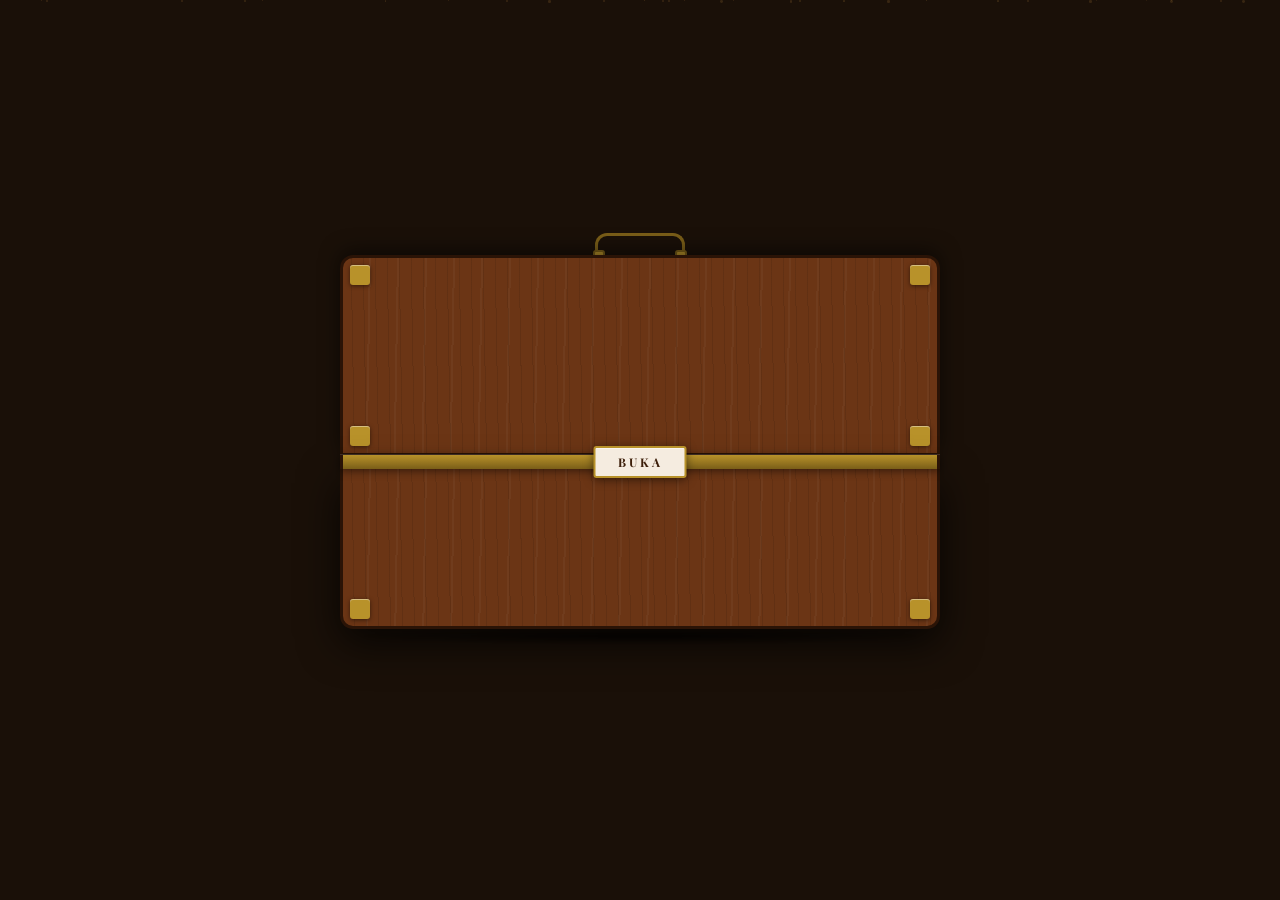
<file: pangkatopia.html>
<!DOCTYPE html>
<html lang="id">
<head>
<meta charset="UTF-8">
<meta name="viewport" content="width=device-width, initial-scale=1.0">
<title>Pangkatopia</title>
<link href="https://fonts.googleapis.com/css2?family=Playfair+Display:wght@700;900&family=Lato:wght@400;700&display=swap" rel="stylesheet">
<link rel="stylesheet" href="pangkatopia.css">
</head>
<body>

<div class="dust" id="dust"></div>

<div class="stage">
  <div class="koper-wrap" id="kw">

    <div class="handle"></div>

    <!-- LID: bersih -->
    <div class="lid">
      <div class="lid-inner wood">
        <div class="corner tl"></div>
        <div class="corner tr"></div>
        <div class="corner bl"></div>
        <div class="corner br"></div>
      </div>
    </div>

    <!-- HINGE + BUKA -->
    <div class="hinge-bar">
      <div class="rivet"></div>
      <button class="btn-buka" onclick="openK()">BUKA</button>
      <div class="rivet"></div>
    </div>

    <!-- BASE: bersih -->
    <div class="base">
      <div class="base-inner wood">
        <div class="corner bl"></div>
        <div class="corner br"></div>
      </div>
    </div>

    <!-- OPEN BOARD -->
    <div class="open-board" id="ob">

      <div class="ob-top">
        <div class="wood-panel wood">
          <div class="ob-top-inner">
            <div class="corner tl"></div>
            <div class="corner tr"></div>
            <div class="board-title">PANGKATOPIA</div>
            <div class="lbl-row">
                <select class="tag select-tag" id="sifatSelect">
                    <option value="">SIFAT</option> 
                    <option value="perkalian">aᵐ × aⁿ = aᵐ⁺ⁿ</option>
                    <option value="pembagian">aᵐ ÷ aⁿ = aᵐ⁻ⁿ</option>
                    <option value="pangkat-pangkat">(aᵐ)ⁿ = aᵐⁿ</option>
                    <option value="perkalian-dalam">(a × b)ⁿ = aⁿ × bⁿ</option>
                    <option value="nol">a⁰ = 1  (a ≠ 0)</option>
                    <option value="negatif">a⁻ⁿ = 1 / aⁿ</option>
                    <option value="campuran">Operasi Campuran</option>
                </select>
                <select class="tag select-tag" id="soalSelect">
                  <option value="">PILIH SOAL</option>
                  <option value="1">3² × 3⁴ = ?</option>
                  <option value="2">2⁶ ÷ 2² = ?</option>
                  <option value="3">(3²)³ = ?</option>
                  <option value="4">(2 × 3)³ = ?</option>
                  <option value="5">5⁰ = ?</option>
                  <option value="6">2⁻² = ?</option>
                  <option value="7">2² × 2³ ÷ 2⁴ = ?</option>
                </select>
            </div>
            <div class="pocket-row"> 
              <div class="pocket top-pocket"></div>
              <span class="xsep">×</span>
              <div class="pocket top-pocket"></div>
              <span class="xsep">×</span>
              <div class="pocket top-pocket"></div>
              <span class="xsep">×</span>
              <div class="pocket top-pocket"></div>
              <span class="xsep">×</span>
              <div class="pocket top-pocket"></div>
              <span class="xsep">×</span>
              <div class="pocket top-pocket"></div>
            </div>
          </div>
        </div>
      </div>

      <div class="hinge-bar" style="z-index:5;">
        <div class="rivet"></div>
        <div class="rivet"></div>
      </div>

      <div class="ob-bottom">
        <div class="wood-panel wood">
          <div class="ob-bottom-inner">
            <div class="corner bl"></div>
            <div class="corner br"></div>
            <div class="pocket-row">
              <div class="pocket bottom-pocket"></div>
              <span class="xsep">÷</span>
              <div class="pocket bottom-pocket"></div>
              <span class="xsep">÷</span>
              <div class="pocket bottom-pocket"></div>
              <span class="xsep">÷</span>
              <div class="pocket bottom-pocket"></div>
              <span class="xsep">÷</span>
              <div class="pocket bottom-pocket"></div>
              <span class="xsep">÷</span>
              <div class="pocket bottom-pocket"></div>
            </div>
            <div class="hasil-row">
              <div class="hasil-tag" id="hasilBtn">HASIL</div>
            </div>
            <div class="bead-palette">
                <div class="bead red" data-color="#d64545" draggable="true"></div>
                <div class="bead blue" data-color="#3b82f6" draggable="true"></div>
                <div class="bead green" data-color="#22c55e" draggable="true"></div>
            </div>
            <button class="btn-tutup" onclick="closeK()">✕ TUTUP</button>
          </div>
        </div>
      </div>

    </div>
  </div>
  <div class="floor-shadow"></div>
</div>
<script src="pangkatopia.js"></script>
</body>
</html>
</file>
<file: pangkatopia.css>
*,*::before,*::after{box-sizing:border-box;margin:0;padding:0}
:root{
  --wood-mid:#6b3515;--wood-edge:#2a1306;
  --brass:#b8922a;--brass-dark:#7a5e18;
  --label-bg:#f5ece0;--label-text:#3d1f0a;
  --pocket-bg:rgba(255,255,255,0.13);--pocket-border:rgba(255,255,255,0.45);
}
body{
  min-height:100vh;display:flex;align-items:center;justify-content:center;
  background:#1a1008;font-family:'Lato',sans-serif;overflow:hidden;
}
.dust{position:fixed;inset:0;pointer-events:none;z-index:0;}
.dust span{
  position:absolute;border-radius:50%;background:rgba(180,130,60,0.2);
  animation:floatup linear infinite;
}
@keyframes floatup{
  0%{transform:translateY(100%) scale(0);opacity:0}
  10%{opacity:1}90%{opacity:0.5}
  100%{transform:translateY(-30px) scale(1.5);opacity:0}
}
.stage{display:flex;flex-direction:column;align-items:center;position:relative;z-index:1;}
.wood{
  background-color:var(--wood-mid);
  background-image:
    repeating-linear-gradient(89deg,transparent 0,transparent 11px,rgba(0,0,0,0.09) 11px,rgba(0,0,0,0.09) 12px),
    repeating-linear-gradient(91deg,transparent 0,transparent 26px,rgba(255,255,255,0.035) 26px,rgba(255,255,255,0.035) 28px);
}
.koper-wrap{width:600px;position:relative;}
.handle{
  position:absolute;top:-22px;left:50%;transform:translateX(-50%);
  width:90px;height:22px;border:3px solid var(--brass-dark);border-bottom:none;border-radius:12px 12px 0 0;
}
.handle::before,.handle::after{
  content:'';position:absolute;bottom:-5px;width:12px;height:10px;
  background:var(--brass);border-radius:3px;border:2px solid var(--brass-dark);
}
.handle::before{left:-5px}.handle::after{right:-5px}
.lid{
  width:100%;transform-origin:bottom center;
  transition:transform 0.85s cubic-bezier(0.4,0,0.15,1);
  position:relative;z-index:3;border-radius:13px 13px 0 0;overflow:hidden;
  box-shadow:0 -4px 20px rgba(0,0,0,0.55);
}
.lid-inner{
  border:3px solid var(--wood-edge);border-bottom:2px solid var(--wood-edge);
  border-radius:13px 13px 0 0;min-height:200px;position:relative;
}
.base{
  width:100%;transform-origin:top center;
  transition:transform 0.85s cubic-bezier(0.4,0,0.15,1);
  position:relative;z-index:3;border-radius:0 0 13px 13px;overflow:hidden;
  box-shadow:0 14px 40px rgba(0,0,0,0.75);
}
.base-inner{
  border:3px solid var(--wood-edge);border-top:none;
  border-radius:0 0 13px 13px;min-height:160px;position:relative;
}
.corner{
  position:absolute;width:20px;height:20px;background:var(--brass);border-radius:3px;
  box-shadow:inset 0 1px 0 rgba(255,255,255,0.4),0 1px 4px rgba(0,0,0,0.5);
}
.corner.tl{top:7px;left:7px}.corner.tr{top:7px;right:7px}
.corner.bl{bottom:7px;left:7px}.corner.br{bottom:7px;right:7px}
.hinge-bar{
  width:100%;height:14px;
  background:linear-gradient(180deg,var(--brass) 0%,var(--brass-dark) 100%);
  border-left:3px solid var(--wood-edge);border-right:3px solid var(--wood-edge);
  display:flex;align-items:center;justify-content:center;gap:36px;
  z-index:4;position:relative;
  box-shadow:0 2px 8px rgba(0,0,0,0.5),0 -1px 0 rgba(255,255,255,0.15);
}
.rivet{
  width:9px;height:9px;border-radius:50%;
  background:radial-gradient(circle at 35% 35%,#e8c45a,#7a5e18);
  box-shadow:0 1px 3px rgba(0,0,0,0.5);
}
.btn-buka{
  position:absolute;left:50%;top:50%;transform:translate(-50%,-50%);
  background:var(--label-bg);color:var(--label-text);
  border:2px solid var(--brass);font-family:'Playfair Display',serif;
  font-size:12px;font-weight:700;letter-spacing:3px;padding:6px 22px;
  cursor:pointer;border-radius:3px;
  box-shadow:0 2px 10px rgba(0,0,0,0.5),inset 0 1px 0 rgba(255,255,255,0.5);
  transition:transform 0.15s,opacity 0.3s;z-index:10;white-space:nowrap;
}
.btn-buka:hover{transform:translate(-50%,-50%) scale(1.07);}
.open-board{
  position:absolute;inset:0;display:flex;flex-direction:column;
  opacity:0;pointer-events:none;transition:opacity 0.4s ease 0.65s;z-index:2;
}
.open-board.visible{opacity:1;pointer-events:all;}
.ob-top,.ob-bottom{flex:1;display:flex;flex-direction:column;}
.ob-top-inner,.ob-bottom-inner{
  flex:1;display:flex;flex-direction:column;gap:10px;padding:14px 18px 18px;position:relative;
}
.wood-panel{flex:1;display:flex;flex-direction:column;}
.ob-top .wood-panel{border:3px solid var(--wood-edge);border-bottom:none;border-radius:13px 13px 0 0;}
.ob-bottom .wood-panel{border:3px solid var(--wood-edge);border-top:none;border-radius:0 0 13px 13px;}
.board-title{
  font-family:'Playfair Display',serif;font-size:22px;font-weight:900;letter-spacing:5px;
  color:var(--label-bg);text-align:center;align-self:center;
  padding:6px 30px;background:rgba(0,0,0,0.22);
  border:1.5px solid rgba(255,255,255,0.15);border-radius:5px;
  text-shadow:0 1px 0 rgba(0,0,0,0.6);
}
.lbl-row{display:flex;justify-content:space-between;align-items:center;padding:0 2px;}
.tag{
  background:var(--label-bg);color:var(--label-text);
  font-family:'Lato',sans-serif;font-size:14px;font-weight:700;letter-spacing:2.5px;
  padding:4px 14px;border:2px solid var(--brass);border-radius:3px;
  box-shadow:0 2px 6px rgba(0,0,0,0.3),inset 0 1px 0 rgba(255,255,255,0.5);
}
.select-tag{
  appearance:none;
  cursor:pointer;
  outline:none;
  min-width:180px;
  text-align:center;
}
.pocket-row{display:flex;align-items:center;justify-content:center;}
.pocket{
  flex:1;
  min-width:72px;
  height:64px;
  background:var(--pocket-bg);
  border:1.5px solid var(--pocket-border);
  border-radius:7px;
  margin:0 4px;
  box-shadow:inset 0 2px 8px rgba(0,0,0,0.28);
  position:relative;
  display:flex;
  flex-wrap:wrap;
  align-items:center;
  justify-content:center;
  gap:4px;
  padding:4px;

}
.pocket::before{
  content:'';position:absolute;inset:5px;
  border:1px solid rgba(255,255,255,0.1);border-radius:4px;
}
.xsep{
  color:rgba(255,255,255,0.38);font-size:13px;font-weight:700;
  flex-shrink:0;text-shadow:0 1px 2px rgba(0,0,0,0.5);width:14px;text-align:center;
}
.hasil-row{display:flex;justify-content:center;}
.hasil-tag{
  background:var(--label-bg);color:var(--label-text);
  font-family:'Lato',sans-serif;font-size:14px;font-weight:700;letter-spacing:2.5px;
  padding:4px 24px;border:2px solid var(--brass);border-radius:3px;
  box-shadow:0 2px 6px rgba(0,0,0,0.3);
}
.btn-tutup{
  position:absolute;bottom:9px;right:14px;
  background:rgba(0,0,0,0.22);color:rgba(255,255,255,0.55);
  border:1px solid rgba(255,255,255,0.18);
  font-family:'Lato',sans-serif;font-size:9px;letter-spacing:2px;
  padding:3px 10px;cursor:pointer;border-radius:3px;transition:all 0.2s;
}
.btn-tutup:hover{background:rgba(0,0,0,0.4);color:#fff;}

.bead-palette{
  position:absolute;
  right:90px;
  bottom:8px;

  display:flex;
  gap:8px;
  align-items:center;

  padding:6px 10px;

  background:rgba(0,0,0,0.18);
  border:1px solid rgba(255,255,255,0.15);
  border-radius:8px;

  box-shadow:
    inset 0 1px 0 rgba(255,255,255,0.08),
    0 2px 8px rgba(0,0,0,0.35);
}

.bead{
  width:22px;
  height:22px;
  border-radius:50%;

  cursor:pointer;

  border:2px solid rgba(255,255,255,0.35);

  box-shadow:
    inset 0 2px 4px rgba(255,255,255,0.4),
    inset 0 -3px 6px rgba(0,0,0,0.35),
    0 2px 5px rgba(0,0,0,0.4);

  transition:
    transform 0.15s,
    box-shadow 0.15s;
}

.bead:hover{
  transform:scale(1.15);

  box-shadow:
    inset 0 2px 4px rgba(255,255,255,0.5),
    inset 0 -3px 6px rgba(0,0,0,0.4),
    0 0 10px rgba(255,255,255,0.25);
}

.red{background:#d64545;}
.blue{background:#3b82f6;}
.green{background:#22c55e;}
.yellow{background:#eab308;}
.purple{background:#a855f7;}
.orange{background:#f97316;}

.koper-wrap.opened .lid{transform:translateY(-110%) rotateX(-4deg);}
.koper-wrap.opened .base{transform:translateY(110%) rotateX(4deg);}
.koper-wrap.opened .btn-buka{opacity:0;pointer-events:none;}

.floor-shadow{
  width:560px;height:18px;margin-top:-2px;
  background:radial-gradient(ellipse,rgba(0,0,0,0.65) 0%,transparent 70%);
  transition:width 0.85s,opacity 0.85s;
}
.koper-wrap.opened~.floor-shadow{width:160px;opacity:0.2;}
.filled-bead{
  width:12px;
  height:12px;

  border-radius:50%;

  margin:auto;
  margin-top:8px;

  box-shadow:
    inset 0 2px 4px rgba(255,255,255,0.45),
    inset 0 -3px 6px rgba(0,0,0,0.35),
    0 2px 5px rgba(0,0,0,0.35);

  border:2px solid rgba(0,0,0,0.25);
}
#jawabanOutput{

  margin-top:10px;

  text-align:center;

  color:white;

  font-size:18px;

  font-weight:bold;

  letter-spacing:2px;

}
.bead{
  cursor:grab;
}

.bead:active{
  cursor:grabbing;
}
</file>
